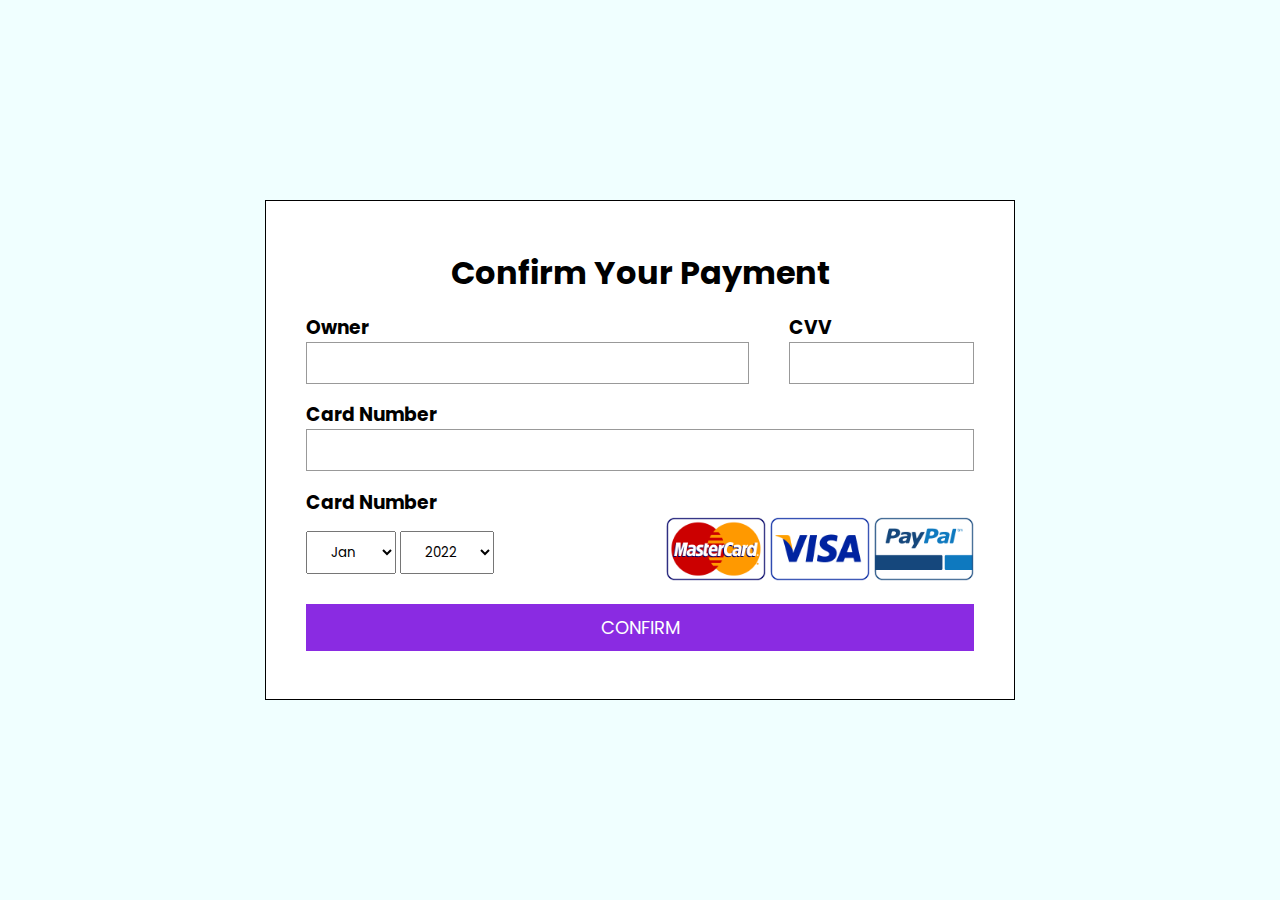
<file: form.html>
<!DOCTYPE html>
<html lang="en-Us">
<head>
    <meta charset="UTF-8">
    <title>Payment Form</title>
    <link rel="stylesheet" href="style.css">
    <link rel="preconnect" href="https://fonts.gstatic.com">
<link href="https://fonts.googleapis.com/css2?family=Poppins:wght@400;500;600;700&display=swap" rel="stylesheet">
</head>
<body>
    <div class="container">
        <h1>Confirm Your Payment</h1>
        <div class="first-row">
            <div class="owner">
                <h3>Owner</h3>
                <div class="input-field">
                    <input type="text">
                </div>
            </div>
            <div class="cvv">
                <h3>CVV</h3>
                <div class="input-field">
                    <input type="password">
                </div>
            </div>
        </div>
        <div class="second-row">
            <div class="card-number">
                <h3>Card Number</h3>
                <div class="input-field">
                    <input type="text">
                </div>
            </div>
        </div>
        <div class="third-row">
            <h3>Card Number</h3>
            <div class="selection">
                <div class="date">
                    <select name="months" id="months">
                        <option value="Jan">Jan</option>
                        <option value="Feb">Feb</option>
                        <option value="Mar">Mar</option>
                        <option value="Apr">Apr</option>
                        <option value="May">May</option>
                        <option value="Jun">Jun</option>
                        <option value="Jul">Jul</option>
                        <option value="Aug">Aug</option>
                        <option value="Sep">Sep</option>
                        <option value="Oct">Oct</option>
                        <option value="Nov">Nov</option>
                        <option value="Dec">Dec</option>
                      </select>
                      <select name="years" id="years">
					    <option value="2022">2022</option>
					    <option value="2021">2021</option>
                        <option value="2020">2020</option>
                        <option value="2019">2019</option>
                        <option value="2018">2018</option>
                        <option value="2017">2017</option>
                        <option value="2016">2016</option>
                        <option value="2015">2015</option>
                      </select>
                </div>
                <div class="cards">
                    <img src="mc.png" alt="">
                    <img src="vi.png" alt="">
                    <img src="pp.png" alt="">
                </div>
            </div>    
        </div>
        <a href="thank you.html">Confirm</a>
    </div>
</body>
</html>
</file>
<file: style.css>
*{
    margin: 0;
    padding: 0;
    box-sizing: border-box;
    font-family: 'Poppins', sans-serif;
}

body{
    width: 100%;
    height: 100vh;
    display: flex;
    justify-content: center;
    align-items: center;
    background-color: azure;
}

.container{
    width: 750px;
    height: 500px;
    border: 1px solid;
    background-color: white;
    display: flex;
    flex-direction: column;
    padding: 40px;
    justify-content:space-around;
}

.container h1{
    text-align: center;
}

.first-row{
     display: flex;
}

.owner{
    width: 100%;
    margin-right: 40px;
}

.input-field{
    border: 1px solid #999;
}

.input-field input{
    width: 100%;
    border:none;
    outline: none;
    padding: 10px;
}

.selection{
    display: flex;
    justify-content: space-between;
    align-items: center;
}

.selection select{
    padding: 10px 20px;
}

a{
    background-color: blueviolet;
    color: white;
    text-align: center;
    text-transform: uppercase;
    text-decoration: none;
    padding: 10px;
    font-size: 18px;
    transition: 0.5s;
}

a:hover{
    background-color: dodgerblue;
}

.cards img{
    width: 100px;
}
</file>
